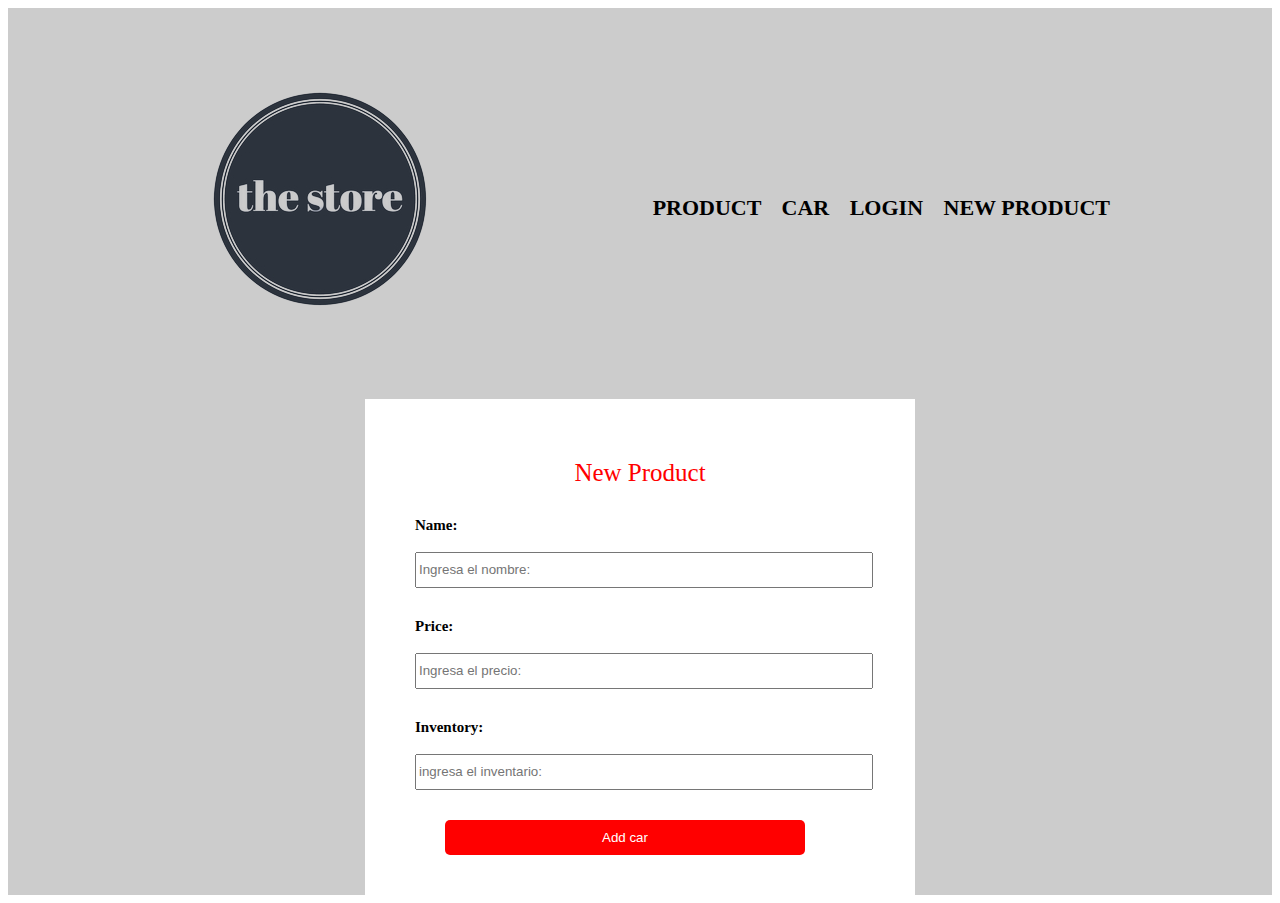
<file: new_product.html>
<!DOCTYPE html>

<html lang="es">

<head>
    <!--Metadatos-->
    <meta charset="UTF-8">
    <meta name="viewport" content="width=device-width">
    <!--Titulo-->
    <title>The Store</title>
    <!--Favicon-->
    <link rel="shortcut icon" href="imagenes/logo.png">
    <!--Añadir archivo CSS-->
    <link rel="stylesheet" href="css/style.css">
</head>

<body>
    <!--Barra de navegacion-->
    <header>
        <div class="caja">
            <h1><img src="imagenes/logo.png" alt="logo de the store"></h1>
            <nav>
                <ul>
                    <li><a href="index.html"> Product </a></li>
                    <li><a href="car.html"> Car </a></li>
                    <li><a href="login.html"> Login </a></li>
                    <li><a href="new_product.html"> New Product</a></li>
                </ul>
            </nav>
        </div>
    </header>
    <!--Formulario-->
    <div class="container">
        <form id="productForm">
            <p class="titulo">New Product
            <p>
            <div class="form-input">
                <label for="name">Name:</label>
                <br>
                <input type="text" id="name" placeholder="Ingresa el nombre:">
                <span id="nameError" class="error"></span>
            </div>
            <div class="form-input ">
                <label for="price">Price:</label>
                <br>
                <input type="number" id="price" placeholder="Ingresa el precio:">
                <span id="priceError" class="error"></span>
            </div>
            <div class="form-input ">
                <label for="inventory">Inventory:</label>
                <br>
                <input type="number" id="inventory" placeholder="ingresa el inventario:">
                <span id="inventoryError" class="error"></span>
            </div>
            <div>
                <button class="botones">Add car</button>
            </div>
        </form>
    </div>


    <script src="js/form.js"></script>
</body>

</html>
</file>
<file: css/style.css>
/* Barra de navegacion*/
header{
    background-color: #cccccc;
    padding: 20px 0;
}

.caja{
    width: 940px;
    position: relative;
    margin: 0 auto;
}

nav{
    position: absolute;
    top: 130px;   
    right: 0;
}

nav li{
    display: inline;
    margin: 0 0 0 15px;
}

nav a{
    text-transform: uppercase;
    color: black;
    font-weight: bold;
    font-size: 22px;
    text-decoration: none;
}

nav a:hover{
    color: #c78c19;
    text-decoration: underline;
}

/* Galeria */
.deLado{
    float: left;
    width: auto;    
}

.centrado{
    display: flex;
    justify-content: center;
}

.galeria{
    margin: 5px;
    border: 1px solid #ccc;
    float: left;
    width: 33vw;
}

div.galeria img{
    width: 100%;
    height: auto;
}

.descripcion{
    padding: 25px;
    text-align: center;   
    font-weight: bold;
}

.precio{
    color: grey;
    margin: 0 0 20px 10px;
}

.botones{
    width: 80%;
    background-color: red;
    color: white;
    padding: 10px 10px;
    margin: 0 0 10px 30px;
    border: none;
    border-radius: 5px;
    cursor: pointer;
}

/* Formulario */
.container{
    background-color: #ccc;
}

form{
    background-color: white;
    max-width: 450px;
    margin: auto;
    padding: 30px 50px;
}

.titulo{
    font-size: 25px;
    text-align: center;
    color: red;
    margin: 30px;
    margin-bottom: 30px;
}

.form-input{
    margin-bottom: 30px;
}

.form-input label{
    display: block;
    margin-top: 15px;
    font-size: 15px;
    color:black;
    font-weight: bold;
}

.form-input input{
    width: 100%;
    height: 30px;
}

.error {
    color: red;
  }
</file>
